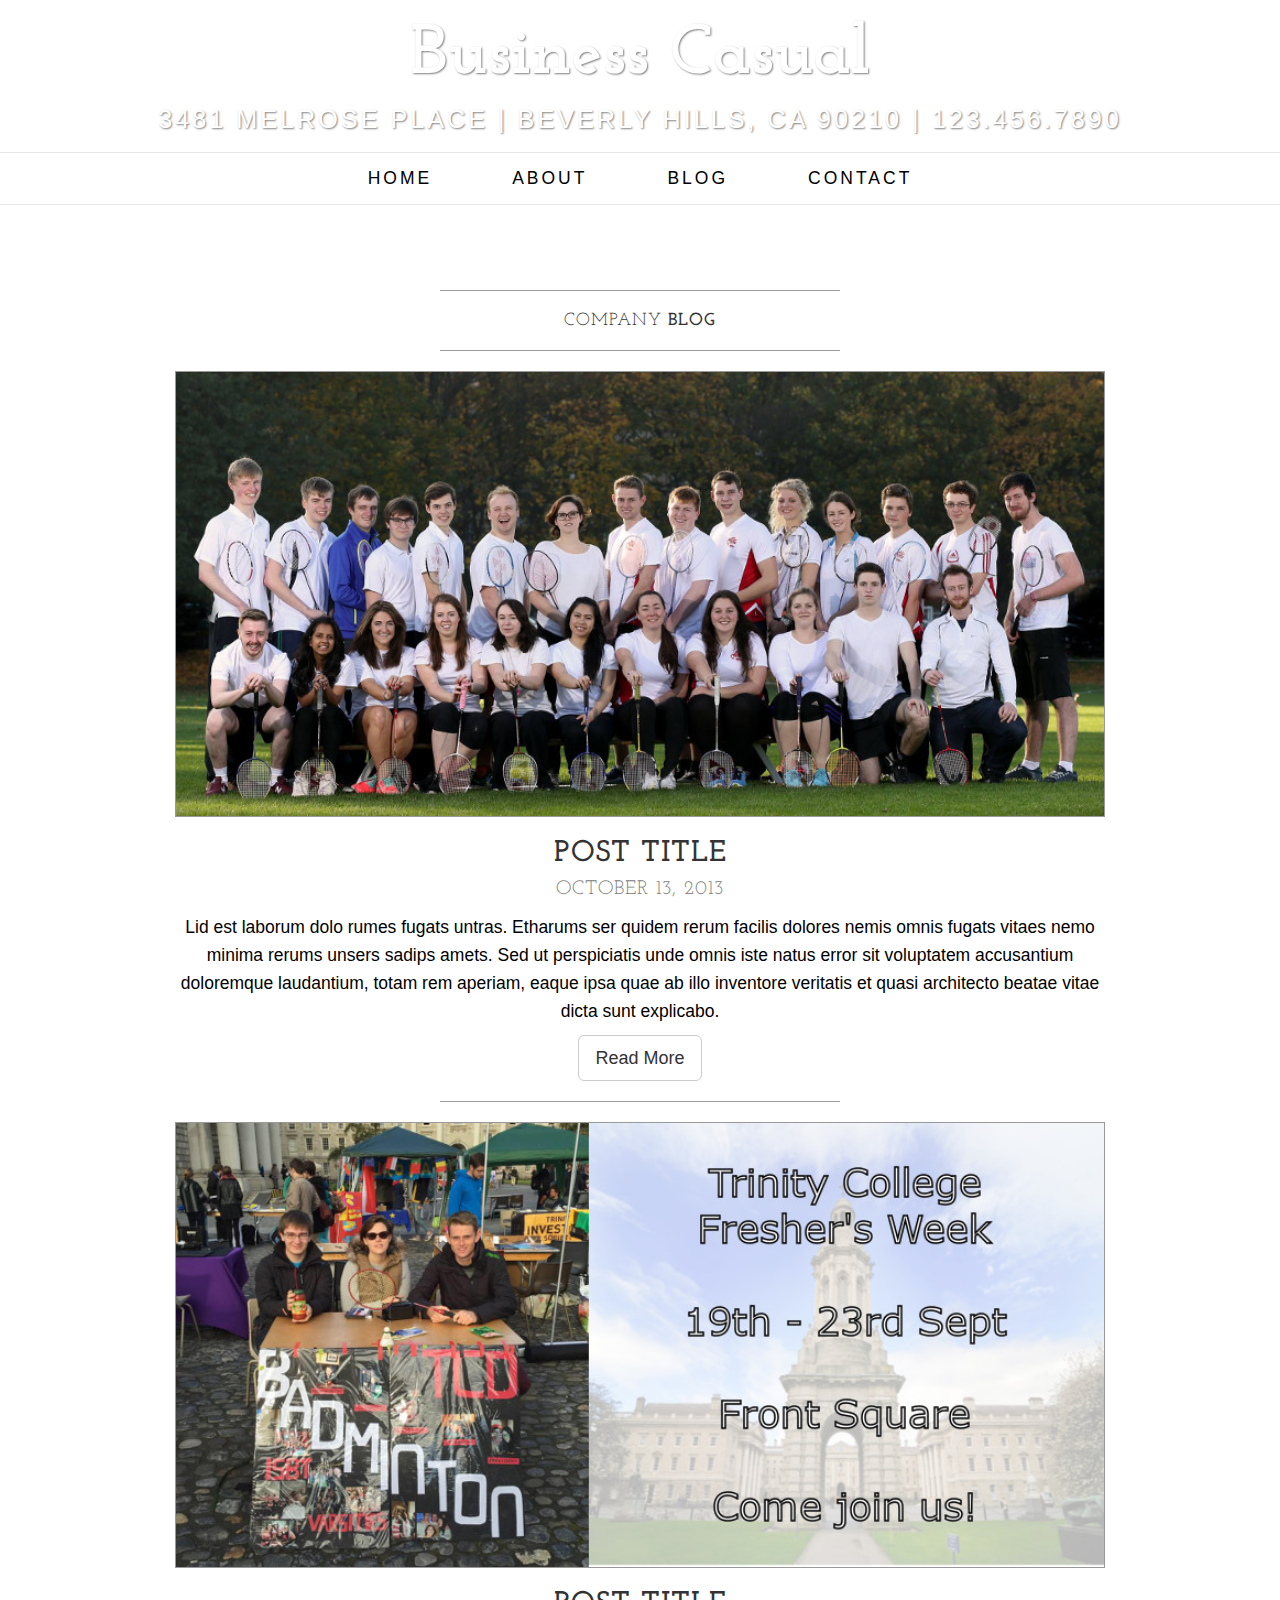
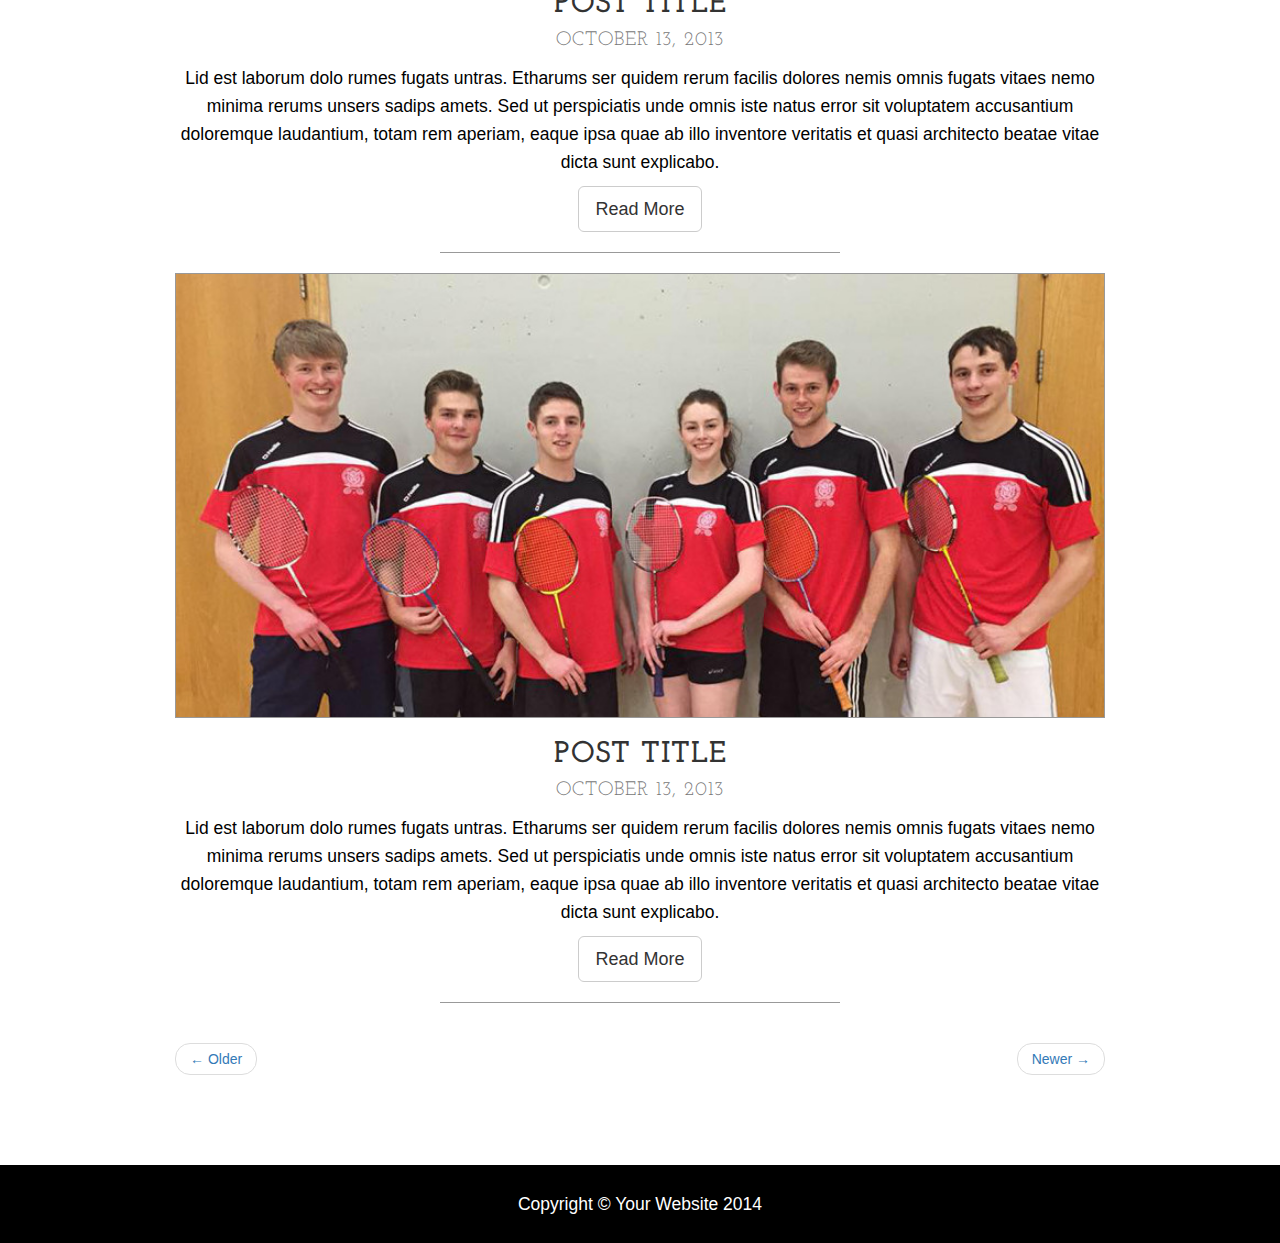
<file: blog-unfinished.html>
<!DOCTYPE html>
<html lang="en">

<head>

    <meta charset="utf-8">
    <meta http-equiv="X-UA-Compatible" content="IE=edge">
    <meta name="viewport" content="width=device-width, initial-scale=1">
    <meta name="description" content="">
    <meta name="author" content="">

    <title>Blog - Business Casual - Start Bootstrap Theme</title>

    <!-- Bootstrap Core CSS -->
    <link href="css/bootstrap.min.css" rel="stylesheet">

    <!-- Custom CSS -->
    <link href="css/business-casual.css" rel="stylesheet">

    <!-- Fonts -->
    <link href="https://fonts.googleapis.com/css?family=Open+Sans:300italic,400italic,600italic,700italic,800italic,400,300,600,700,800" rel="stylesheet" type="text/css">
    <link href="https://fonts.googleapis.com/css?family=Josefin+Slab:100,300,400,600,700,100italic,300italic,400italic,600italic,700italic" rel="stylesheet" type="text/css">

    <!-- HTML5 Shim and Respond.js IE8 support of HTML5 elements and media queries -->
    <!-- WARNING: Respond.js doesn't work if you view the page via file:// -->
    <!--[if lt IE 9]>
        <script src="https://oss.maxcdn.com/libs/html5shiv/3.7.0/html5shiv.js"></script>
        <script src="https://oss.maxcdn.com/libs/respond.js/1.4.2/respond.min.js"></script>
    <![endif]-->

</head>

<body>

    <div class="brand">Business Casual</div>
    <div class="address-bar">3481 Melrose Place | Beverly Hills, CA 90210 | 123.456.7890</div>

    <!-- Navigation -->
    <nav class="navbar navbar-default" role="navigation">
        <div class="container">
            <!-- Brand and toggle get grouped for better mobile display -->
            <div class="navbar-header">
                <button type="button" class="navbar-toggle" data-toggle="collapse" data-target="#bs-example-navbar-collapse-1">
                    <span class="sr-only">Toggle navigation</span>
                    <span class="icon-bar"></span>
                    <span class="icon-bar"></span>
                    <span class="icon-bar"></span>
                </button>
                <!-- navbar-brand is hidden on larger screens, but visible when the menu is collapsed -->
                <a class="navbar-brand" href="index.html">Business Casual</a>
            </div>
            <!-- Collect the nav links, forms, and other content for toggling -->
            <div class="collapse navbar-collapse" id="bs-example-navbar-collapse-1">
                <ul class="nav navbar-nav">
                    <li>
                        <a href="index.html">Home</a>
                    </li>
                    <li>
                        <a href="about.html">About</a>
                    </li>
                    <li>
                        <a href="blog.html">Blog</a>
                    </li>
                    <li>
                        <a href="contact.html">Contact</a>
                    </li>
                </ul>
            </div>
            <!-- /.navbar-collapse -->
        </div>
        <!-- /.container -->
    </nav>

    <div class="container">

        <div class="row">
            <div class="box">
                <div class="col-lg-12">
                    <hr>
                    <h2 class="intro-text text-center">Company
                        <strong>blog</strong>
                    </h2>
                    <hr>
                </div>
                <div class="col-lg-12 text-center">
                    <img class="img-responsive img-border img-full" src="img/slide-1.jpg" alt="">
                    <h2>Post Title
                        <br>
                        <small>October 13, 2013</small>
                    </h2>
                    <p>Lid est laborum dolo rumes fugats untras. Etharums ser quidem rerum facilis dolores nemis omnis fugats vitaes nemo minima rerums unsers sadips amets. Sed ut perspiciatis unde omnis iste natus error sit voluptatem accusantium doloremque laudantium, totam rem aperiam, eaque ipsa quae ab illo inventore veritatis et quasi architecto beatae vitae dicta sunt explicabo.</p>
                    <a href="#" class="btn btn-default btn-lg">Read More</a>
                    <hr>
                </div>
                <div class="col-lg-12 text-center">
                    <img class="img-responsive img-border img-full" src="img/slide-2.jpg" alt="">
                    <h2>Post Title
                        <br>
                        <small>October 13, 2013</small>
                    </h2>
                    <p>Lid est laborum dolo rumes fugats untras. Etharums ser quidem rerum facilis dolores nemis omnis fugats vitaes nemo minima rerums unsers sadips amets. Sed ut perspiciatis unde omnis iste natus error sit voluptatem accusantium doloremque laudantium, totam rem aperiam, eaque ipsa quae ab illo inventore veritatis et quasi architecto beatae vitae dicta sunt explicabo.</p>
                    <a href="#" class="btn btn-default btn-lg">Read More</a>
                    <hr>
                </div>
                <div class="col-lg-12 text-center">
                    <img class="img-responsive img-border img-full" src="img/slide-3.jpg" alt="">
                    <h2>Post Title
                        <br>
                        <small>October 13, 2013</small>
                    </h2>
                    <p>Lid est laborum dolo rumes fugats untras. Etharums ser quidem rerum facilis dolores nemis omnis fugats vitaes nemo minima rerums unsers sadips amets. Sed ut perspiciatis unde omnis iste natus error sit voluptatem accusantium doloremque laudantium, totam rem aperiam, eaque ipsa quae ab illo inventore veritatis et quasi architecto beatae vitae dicta sunt explicabo.</p>
                    <a href="#" class="btn btn-default btn-lg">Read More</a>
                    <hr>
                </div>
                <div class="col-lg-12 text-center">
                    <ul class="pager">
                        <li class="previous"><a href="#">&larr; Older</a>
                        </li>
                        <li class="next"><a href="#">Newer &rarr;</a>
                        </li>
                    </ul>
                </div>
            </div>
        </div>

    </div>
    <!-- /.container -->

    <footer>
        <div class="container">
            <div class="row">
                <div class="col-lg-12 text-center">
                    <p>Copyright &copy; Your Website 2014</p>
                </div>
            </div>
        </div>
    </footer>

    <!-- jQuery -->
    <script src="js/jquery.js"></script>

    <!-- Bootstrap Core JavaScript -->
    <script src="js/bootstrap.min.js"></script>

</body>

</html>
</file>
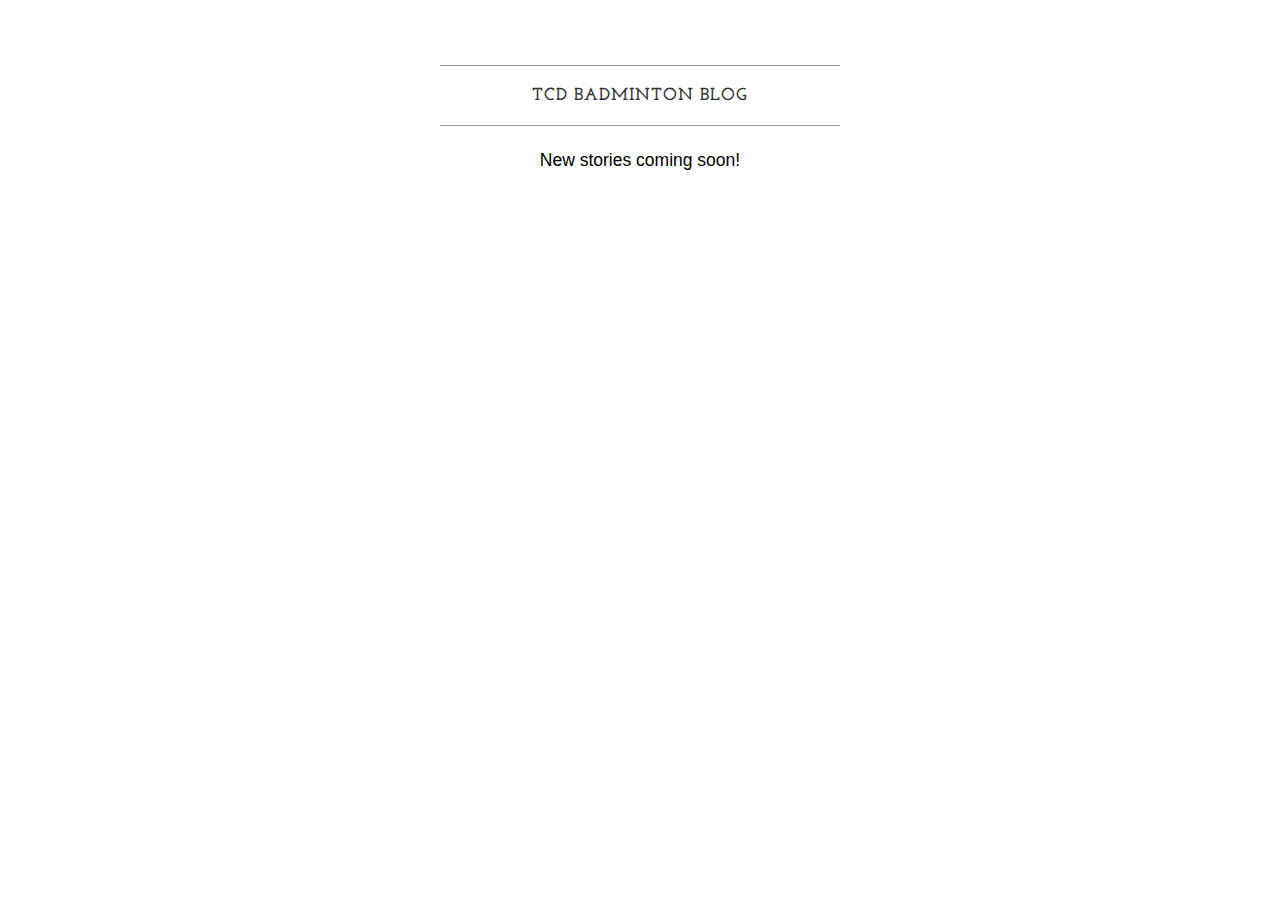
<file: blog.html>
<!DOCTYPE html>
<html lang="en">

<head>

    <meta charset="utf-8">
    <meta http-equiv="X-UA-Compatible" content="IE=edge">
    <meta name="viewport" content="width=device-width, initial-scale=1">
    <meta name="description" content="">
    <meta name="author" content="">

    <title>Blog - Business Casual - Start Bootstrap Theme</title>

    <!-- Bootstrap Core CSS -->
    <link href="css/bootstrap.min.css" rel="stylesheet">

    <!-- Custom CSS -->
    <link href="css/business-casual.css" rel="stylesheet">

    <!-- Fonts -->
    <link href="https://fonts.googleapis.com/css?family=Open+Sans:300italic,400italic,600italic,700italic,800italic,400,300,600,700,800" rel="stylesheet" type="text/css">
    <link href="https://fonts.googleapis.com/css?family=Josefin+Slab:100,300,400,600,700,100italic,300italic,400italic,600italic,700italic" rel="stylesheet" type="text/css">

    <!-- HTML5 Shim and Respond.js IE8 support of HTML5 elements and media queries -->
    <!-- WARNING: Respond.js doesn't work if you view the page via file:// -->
    <!--[if lt IE 9]>
        <script src="https://oss.maxcdn.com/libs/html5shiv/3.7.0/html5shiv.js"></script>
        <script src="https://oss.maxcdn.com/libs/respond.js/1.4.2/respond.min.js"></script>
    <![endif]-->

</head>

<body>

    <div w3-include-html="header.html"></div>

    <div class="container">

        <div class="row">
            <div class="box">
                <div class="col-lg-12">
                    <hr>
                    <h2 class="intro-text text-center">
                        <strong>Tcd Badminton Blog</strong>
                    </h2>
                    <hr>
                </div>
                <br>
                <div class="col-lg-12 text-center">
                    <p>New stories coming soon!</p>
                </div>
            </div>
        </div>

    </div>
    <!-- /.container -->

    <div w3-include-html="footer.html"></div>

    <!-- jQuery -->
    <script src="js/jquery.js"></script>
    <script src="http://www.w3schools.com/lib/w3data.js"></script>

    <!-- Bootstrap Core JavaScript -->
    <script src="js/bootstrap.min.js"></script>
    <script>
        w3IncludeHTML();
    </script>

</body>

</html>
</file>
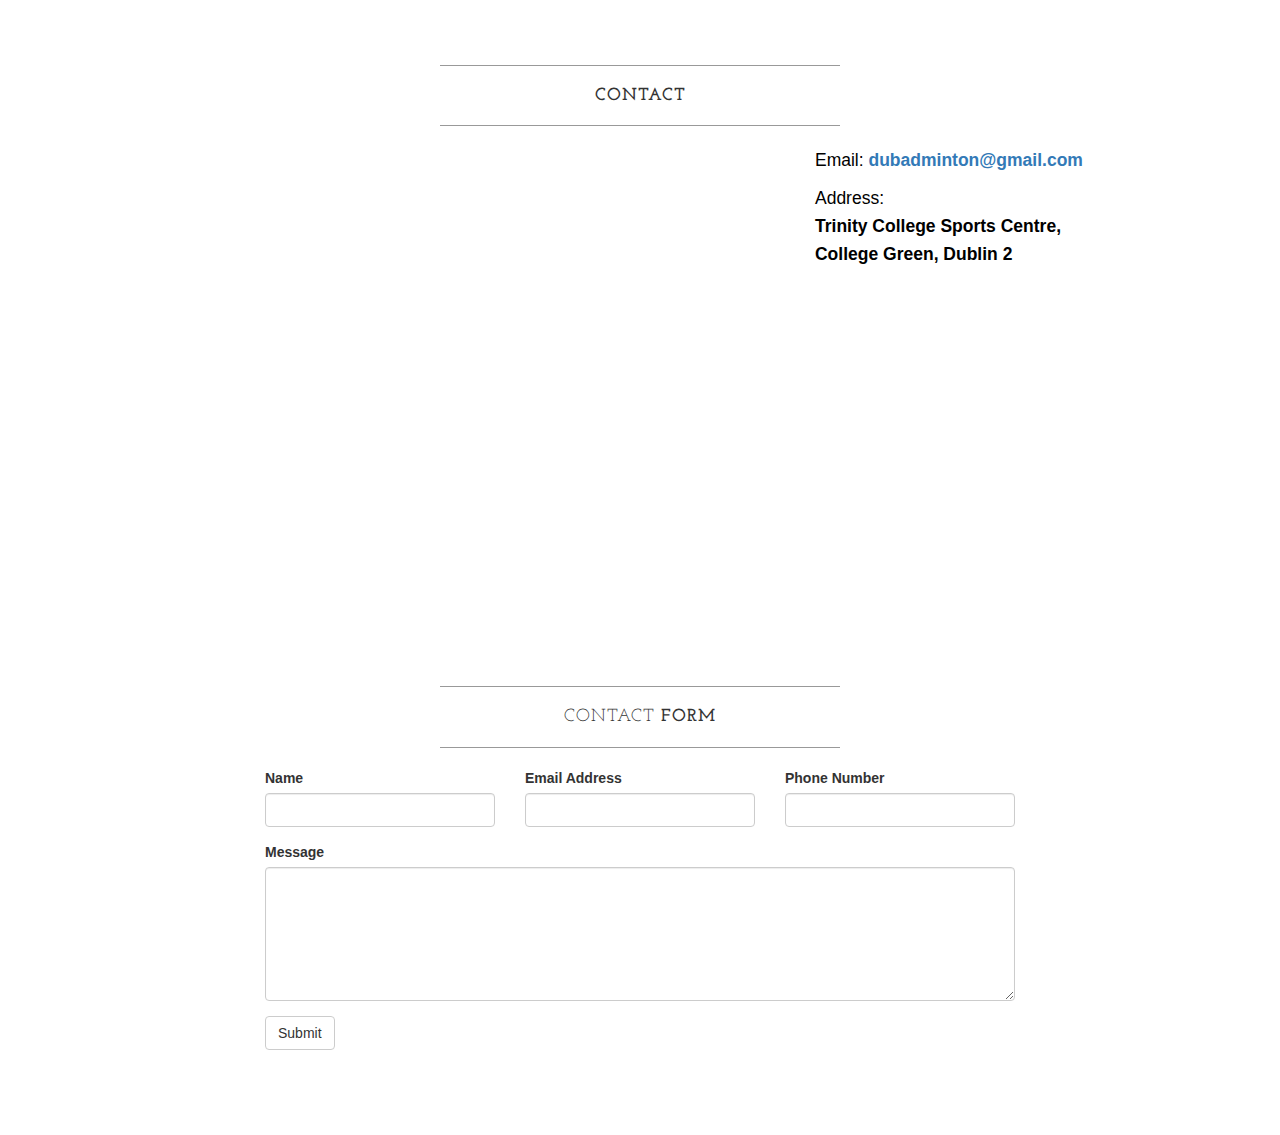
<file: contact.html>
<!DOCTYPE html>
<html lang="en">

<head>

    <meta charset="utf-8">
    <meta http-equiv="X-UA-Compatible" content="IE=edge">
    <meta name="viewport" content="width=device-width, initial-scale=1">
    <meta name="description" content="">
    <meta name="author" content="">

    <title>Trinity Badminton - Contact</title>

    <!-- Bootstrap Core CSS -->
    <link href="css/bootstrap.min.css" rel="stylesheet">

    <!-- Custom CSS -->
    <link href="css/business-casual.css" rel="stylesheet">

    <!-- Fonts -->
    <link href="https://fonts.googleapis.com/css?family=Open+Sans:300italic,400italic,600italic,700italic,800italic,400,300,600,700,800" rel="stylesheet" type="text/css">
    <link href="https://fonts.googleapis.com/css?family=Josefin+Slab:100,300,400,600,700,100italic,300italic,400italic,600italic,700italic" rel="stylesheet" type="text/css">

    <!-- HTML5 Shim and Respond.js IE8 support of HTML5 elements and media queries -->
    <!-- WARNING: Respond.js doesn't work if you view the page via file:// -->
    <!--[if lt IE 9]>
        <script src="https://oss.maxcdn.com/libs/html5shiv/3.7.0/html5shiv.js"></script>
        <script src="https://oss.maxcdn.com/libs/respond.js/1.4.2/respond.min.js"></script>
    <![endif]-->

</head>

<body>

    <div w3-include-html="header.html"></div>

    <div class="container">

        <div class="row">
            <div class="box">
                <div class="col-lg-12">
                    <hr>
                    <h2 class="intro-text text-center">
                        <strong>Contact</strong>
                    </h2>
                    <hr>
                </div>
                <div class="col-md-8">
                    <!-- Embedded Google Map using an iframe - to select your location find it on Google maps and paste the link as the iframe src. If you want to use the Google Maps API instead then have at it! -->
                    <iframe width="100%" height="400" frameborder="0" scrolling="no" marginheight="0" marginwidth="0" src="https://www.google.com/maps/embed?pb=!1m14!1m8!1m3!1d9527.83564802188!2d-6.249941!3d53.3439917!3m2!1i1024!2i768!4f13.1!3m3!1m2!1s0x0%3A0xf7745d461bd60bc0!2sTrinity+College+Sports+Centre!5e0!3m2!1sen!2sie!4v1473952915783"></iframe>
                </div>
                <div class="col-md-4">
                    <p>Email:
                        <strong><a href="mailto:dubadminton@gmail.com">dubadminton@gmail.com</a></strong>
                    </p>
                    <p>Address:<br>
                        <strong>Trinity College Sports Centre,
                            <br>College Green, Dublin 2</strong>
                    </p>
                </div>
                <div class="clearfix"></div>
            </div>
        </div>

        <div class="row">
            <div class="box">
                <div class="col-lg-12">
                    <hr>
                    <h2 class="intro-text text-center">Contact
                        <strong>form</strong>
                    </h2>
                    <hr>
                    <form role="form" method="POST" action="form-handler-nodb.php">
                        <div class="row">
                            <div class="form-group col-lg-4">
                                <label>Name</label>
                                <input type="text" class="form-control">
                            </div>
                            <div class="form-group col-lg-4">
                                <label>Email Address</label>
                                <input type="email" class="form-control">
                            </div>
                            <div class="form-group col-lg-4">
                                <label>Phone Number</label>
                                <input type="tel" class="form-control">
                            </div>
                            <div class="clearfix"></div>
                            <div class="form-group col-lg-12">
                                <label>Message</label>
                                <textarea class="form-control" rows="6"></textarea>
                            </div>
                            <div class="form-group col-lg-12">
                                <input type="hidden" name="save" value="contact">
                                <button type="submit" class="btn btn-default">Submit</button>
                            </div>
                        </div>
                    </form>
                </div>
            </div>
        </div>

    </div>
    <!-- /.container -->

    <div w3-include-html="footer.html"></div> 

    <!-- jQuery -->
    <script src="js/jquery.js"></script>
    <script src="http://www.w3schools.com/lib/w3data.js"></script>
    
    <script>
        w3IncludeHTML();
    </script>

    <!-- Bootstrap Core JavaScript -->
    <script src="js/bootstrap.min.js"></script>

</body>

</html>
</file>
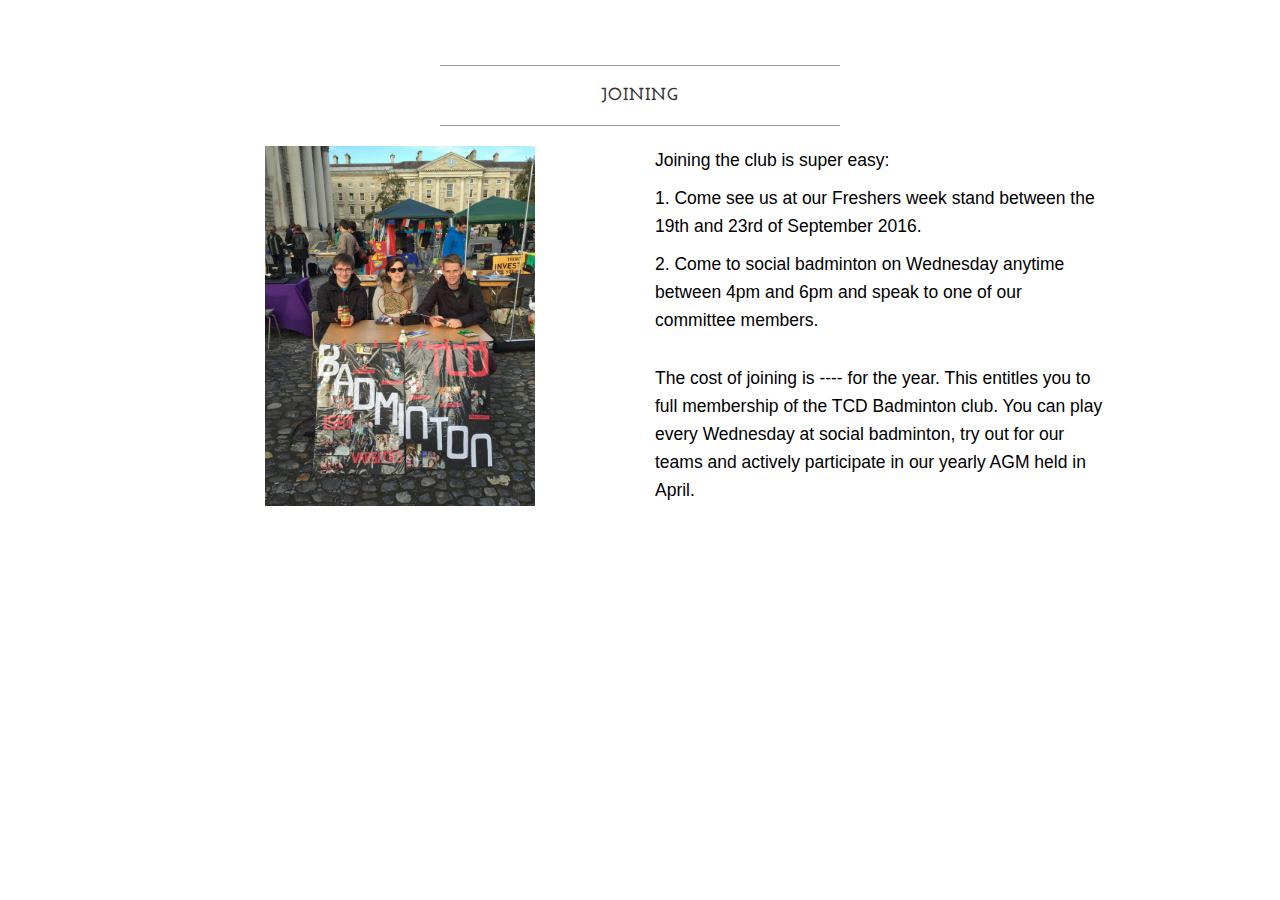
<file: joining.html>
<!DOCTYPE html>
<html lang="en">

<head>

    <meta charset="utf-8">
    <meta http-equiv="X-UA-Compatible" content="IE=edge">
    <meta name="viewport" content="width=device-width, initial-scale=1">
    <meta name="description" content="">
    <meta name="author" content="">

    <title>Trinity Badminton - Joining</title>

    <!-- Bootstrap Core CSS -->
    <link href="css/bootstrap.min.css" rel="stylesheet">

    <!-- Custom CSS -->
    <link href="css/business-casual.css" rel="stylesheet">

    <!-- Fonts -->
    <link href="https://fonts.googleapis.com/css?family=Open+Sans:300italic,400italic,600italic,700italic,800italic,400,300,600,700,800" rel="stylesheet" type="text/css">
    <link href="https://fonts.googleapis.com/css?family=Josefin+Slab:100,300,400,600,700,100italic,300italic,400italic,600italic,700italic" rel="stylesheet" type="text/css">

    <!-- HTML5 Shim and Respond.js IE8 support of HTML5 elements and media queries -->
    <!-- WARNING: Respond.js doesn't work if you view the page via file:// -->
    <!--[if lt IE 9]>
        <script src="https://oss.maxcdn.com/libs/html5shiv/3.7.0/html5shiv.js"></script>
        <script src="https://oss.maxcdn.com/libs/respond.js/1.4.2/respond.min.js"></script>
    <![endif]-->

</head>

<body>
    
    <div w3-include-html="header.html"></div>

    <div class="container">

        <div class="row">
            <div class="box">
                <div class="col-lg-12">
                    <hr>
                    <h2 class="intro-text text-center"><strong>Joining</strong>
                    </h2>
                    <hr>
                </div>
                <div class="col-md-6">
                    <img class="img-responsive img-border-left" style="margin: auto; max-width: 60%" src="img/badminton_freshers.jpg" alt="">
                </div>
                <div class="col-md-6">
                    <p>Joining the club is super easy: </p>
                    <p>1. Come see us at our Freshers week stand between the 19th and 23rd of September 2016.</p>
                    <p>2. Come to social badminton on Wednesday anytime between 4pm and 6pm and speak to one of our committee members.</p>
                    <br>
                    <p>
                        The cost of joining is ---- for the year. This entitles you to full membership of the TCD Badminton club. You can play every Wednesday at social badminton, try out for our teams and actively participate in our yearly AGM held in April.
                    </p>
                </div>
                <div class="clearfix"></div>
            </div>
        </div>
    </div>
    <!-- /.container -->

    
            <div w3-include-html="footer.html"></div> 

    <!-- jQuery -->
    <script src="js/jquery.js"></script>
    <script src="http://www.w3schools.com/lib/w3data.js"></script>

    <!-- Bootstrap Core JavaScript -->
    <script src="js/bootstrap.min.js"></script>
            
    <script>
        w3IncludeHTML();
    </script>

</body>

</html>
</file>
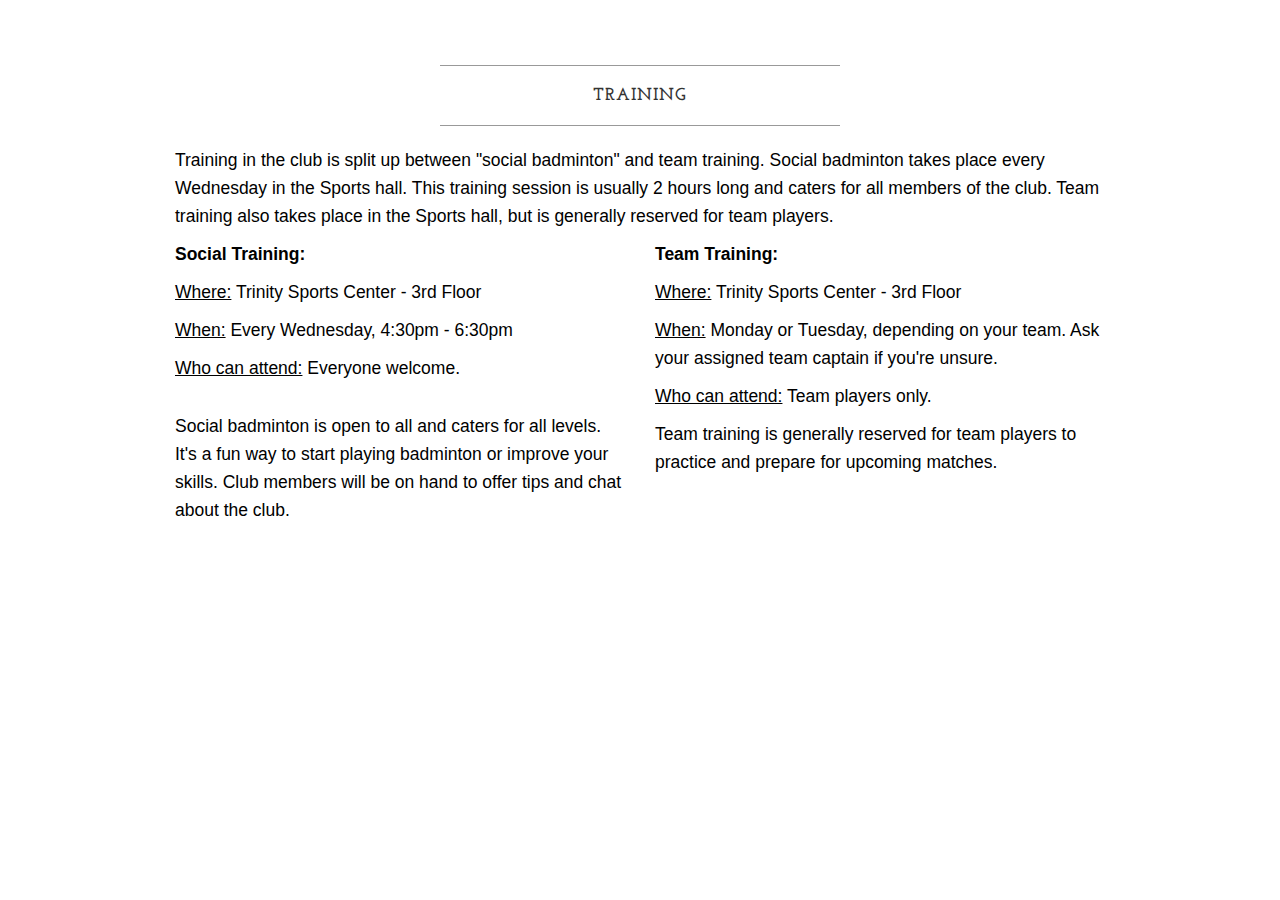
<file: training - Copy.html>
<!DOCTYPE html>
<html lang="en">

<head>

    <meta charset="utf-8">
    <meta http-equiv="X-UA-Compatible" content="IE=edge">
    <meta name="viewport" content="width=device-width, initial-scale=1">
    <meta name="description" content="">
    <meta name="author" content="">

    <title>Trinity Badminton - Training</title>

    <!-- Bootstrap Core CSS -->
    <link href="css/bootstrap.min.css" rel="stylesheet">

    <!-- Custom CSS -->
    <link href="css/business-casual.css" rel="stylesheet">

    <!-- Fonts -->
    <link href="https://fonts.googleapis.com/css?family=Open+Sans:300italic,400italic,600italic,700italic,800italic,400,300,600,700,800" rel="stylesheet" type="text/css">
    <link href="https://fonts.googleapis.com/css?family=Josefin+Slab:100,300,400,600,700,100italic,300italic,400italic,600italic,700italic" rel="stylesheet" type="text/css">

    <!-- HTML5 Shim and Respond.js IE8 support of HTML5 elements and media queries -->
    <!-- WARNING: Respond.js doesn't work if you view the page via file:// -->
    <!--[if lt IE 9]>
        <script src="https://oss.maxcdn.com/libs/html5shiv/3.7.0/html5shiv.js"></script>
        <script src="https://oss.maxcdn.com/libs/respond.js/1.4.2/respond.min.js"></script>
    <![endif]-->

</head>

<body>
    
    <div w3-include-html="layout/header.html"></div>

    <div class="container">

        <div class="row">
            <div class="box">
                <div class="col-lg-12">
                    <hr>
                    <h2 class="intro-text text-center"><strong>Training</strong>
                    </h2>
                    <hr>
                </div>
                <div class="col-md-12">
                    <p>Training in the club is split up between "social badminton" and team training. Social badminton takes place every Wednesday in the Sports hall. This training session is usually 2 hours long and caters for all members of the club. Team training also takes place in the Sports hall, but is generally reserved for team players.</p>
                </div>
                <div class="col-md-6">
                    <p><strong>Social Training:</strong></p>
                    <p><u>Where:</u> Trinity Sports Center - 3rd Floor</p>
                    <p><u>When:</u> Every Wednesday, 4:30pm - 6:30pm</p>
                    <p><u>Who can attend:</u> Everyone welcome.</p>
                    <br>
                    <p>
                        Social badminton is open to all and caters for all levels. It's a fun way to start playing badminton or improve your skills. Club members will be on hand to offer tips and chat about the club.
                    </p>
                </div>
                <div class="col-md-6">
                    <p><strong>Team Training:</strong></p>
                    <p><u>Where:</u> Trinity Sports Center - 3rd Floor</p>
                    <p><u>When:</u> Monday or Tuesday, depending on your team. Ask your assigned team captain if you're unsure.</p>
                    <p><u>Who can attend:</u> Team players only.</p>
                    <p>
                        Team training is generally reserved for team players to practice and prepare for upcoming matches.
                    </p>
                </div>
                <div class="clearfix"></div>
            </div>
        </div>
    </div>
    <!-- /.container -->

    
            <div w3-include-html="layout/footer.html"></div> 

    <!-- jQuery -->
    <script src="js/jquery.js"></script>
    <script src="http://www.w3schools.com/lib/w3data.js"></script>

    <!-- Bootstrap Core JavaScript -->
    <script src="js/bootstrap.min.js"></script>
            
    <script>
        w3IncludeHTML();
    </script>

</body>

</html>
</file>
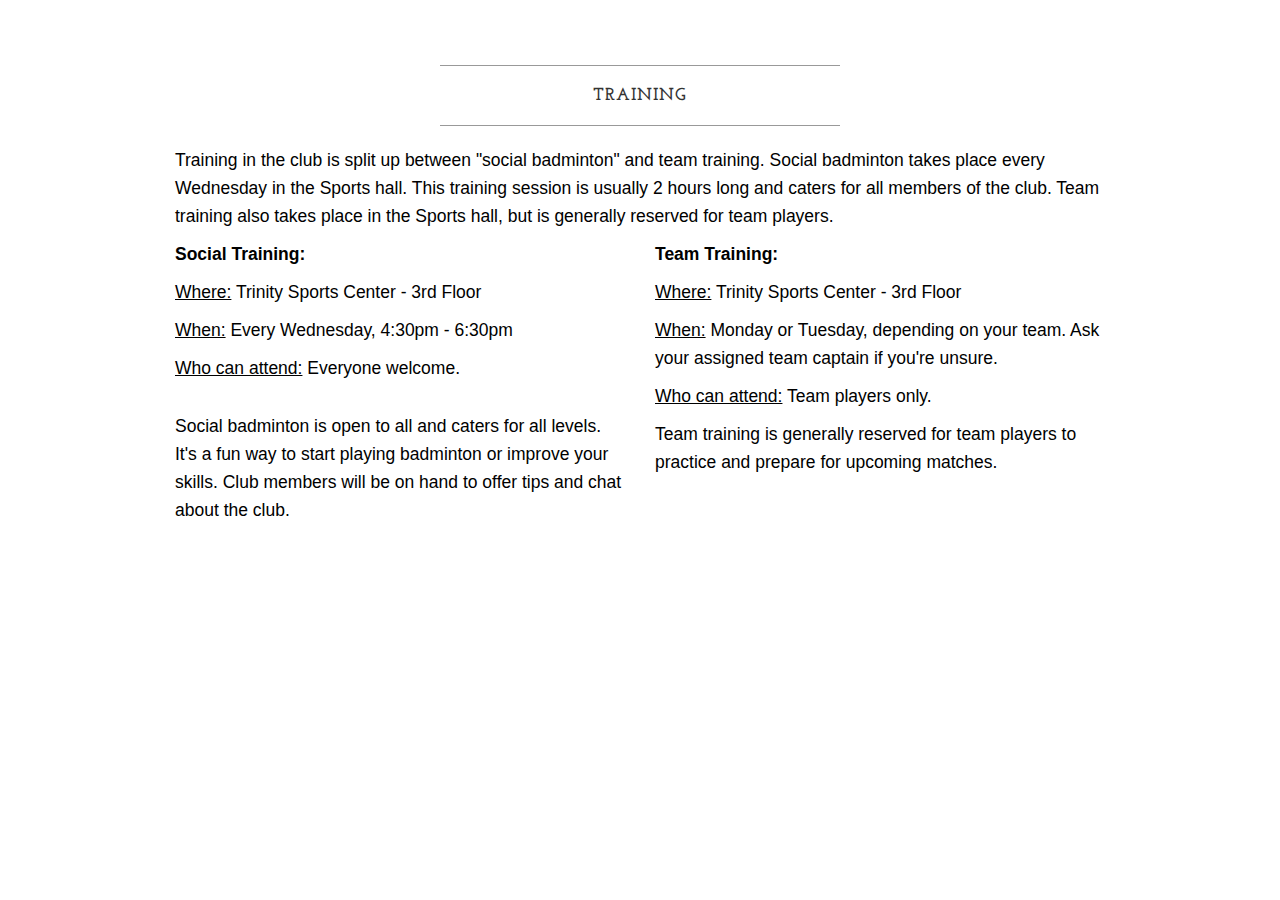
<file: training.html>
<!DOCTYPE html>
<html lang="en">

<head>

    <meta charset="utf-8">
    <meta http-equiv="X-UA-Compatible" content="IE=edge">
    <meta name="viewport" content="width=device-width, initial-scale=1">
    <meta name="description" content="">
    <meta name="author" content="">

    <title>Trinity Badminton - Training</title>

    <!-- Bootstrap Core CSS -->
    <link href="css/bootstrap.min.css" rel="stylesheet">

    <!-- Custom CSS -->
    <link href="css/business-casual.css" rel="stylesheet">

    <!-- Fonts -->
    <link href="https://fonts.googleapis.com/css?family=Open+Sans:300italic,400italic,600italic,700italic,800italic,400,300,600,700,800" rel="stylesheet" type="text/css">
    <link href="https://fonts.googleapis.com/css?family=Josefin+Slab:100,300,400,600,700,100italic,300italic,400italic,600italic,700italic" rel="stylesheet" type="text/css">

    <!-- HTML5 Shim and Respond.js IE8 support of HTML5 elements and media queries -->
    <!-- WARNING: Respond.js doesn't work if you view the page via file:// -->
    <!--[if lt IE 9]>
        <script src="https://oss.maxcdn.com/libs/html5shiv/3.7.0/html5shiv.js"></script>
        <script src="https://oss.maxcdn.com/libs/respond.js/1.4.2/respond.min.js"></script>
    <![endif]-->

</head>

<body>
    
    <div w3-include-html="header.html"></div>

    <div class="container">

        <div class="row">
            <div class="box">
                <div class="col-lg-12">
                    <hr>
                    <h2 class="intro-text text-center"><strong>Training</strong>
                    </h2>
                    <hr>
                </div>
                <div class="col-md-12">
                    <p>Training in the club is split up between "social badminton" and team training. Social badminton takes place every Wednesday in the Sports hall. This training session is usually 2 hours long and caters for all members of the club. Team training also takes place in the Sports hall, but is generally reserved for team players.</p>
                </div>
                <div class="col-md-6">
                    <p><strong>Social Training:</strong></p>
                    <p><u>Where:</u> Trinity Sports Center - 3rd Floor</p>
                    <p><u>When:</u> Every Wednesday, 4:30pm - 6:30pm</p>
                    <p><u>Who can attend:</u> Everyone welcome.</p>
                    <br>
                    <p>
                        Social badminton is open to all and caters for all levels. It's a fun way to start playing badminton or improve your skills. Club members will be on hand to offer tips and chat about the club.
                    </p>
                </div>
                <div class="col-md-6">
                    <p><strong>Team Training:</strong></p>
                    <p><u>Where:</u> Trinity Sports Center - 3rd Floor</p>
                    <p><u>When:</u> Monday or Tuesday, depending on your team. Ask your assigned team captain if you're unsure.</p>
                    <p><u>Who can attend:</u> Team players only.</p>
                    <p>
                        Team training is generally reserved for team players to practice and prepare for upcoming matches.
                    </p>
                </div>
                <div class="clearfix"></div>
            </div>
        </div>
    </div>
    <!-- /.container -->

    
            <div w3-include-html="footer.html"></div> 

    <!-- jQuery -->
    <script src="js/jquery.js"></script>
    <script src="http://www.w3schools.com/lib/w3data.js"></script>

    <!-- Bootstrap Core JavaScript -->
    <script src="js/bootstrap.min.js"></script>
            
    <script>
        w3IncludeHTML();
    </script>

</body>

</html>
</file>
<file: css/business-casual.css>
/*!
 * Start Bootstrap - Business Casual (http://startbootstrap.com/)
 * Copyright 2013-2016 Start Bootstrap
 * Licensed under MIT (https://github.com/BlackrockDigital/startbootstrap/blob/gh-pages/LICENSE)
 */

body {
    opacity: 1;
    transition: 1s opacity;
}
body.fade-out {
    opacity: 0;
    transition: 1s opacity;
}

body {
    
}

.body-home {
    background: url('../img/bg.jpg') no-repeat center center fixed;
    font-family: "Open Sans","Helvetica Neue",Helvetica,Arial,sans-serif;
    -webkit-background-size: cover;
    -moz-background-size: cover;
    background-size: cover;
    -o-background-size: cover;
}

.body-joining {
    background: url('../img/bg.jpg') no-repeat center center fixed;
    font-family: "Open Sans","Helvetica Neue",Helvetica,Arial,sans-serif;
    -webkit-background-size: cover;
    -moz-background-size: cover;
    background-size: cover;
    -o-background-size: cover;
}

.body-training {
 background: url('../img/bg.jpg') no-repeat center center fixed;
    font-family: "Open Sans","Helvetica Neue",Helvetica,Arial,sans-serif;
    -webkit-background-size: cover;
    -moz-background-size: cover;
    background-size: cover;
    -o-background-size: cover;   
}

.body-blog {
    background: url('../img/bg.jpg') no-repeat center center fixed;
    font-family: "Open Sans","Helvetica Neue",Helvetica,Arial,sans-serif;
    -webkit-background-size: cover;
    -moz-background-size: cover;
    background-size: cover;
    -o-background-size: cover;  
}

.body-contact {
    background: url('../img/bg.jpg') no-repeat center center fixed;
    font-family: "Open Sans","Helvetica Neue",Helvetica,Arial,sans-serif;
    -webkit-background-size: cover;
    -moz-background-size: cover;
    background-size: cover;
    -o-background-size: cover;  
}

.icon-container {
    text-align: center;
    margin-top: 30px;   
}

.icon-href {
    display: inline-block;
}

.icon {
    background-color: white;
    border-radius: 50%;
    padding:5px;   
    display: block;
}

.trinity-header {
    color: #f50101 !important;
    -webkit-text-stroke: 1.5px white;
}

.address-header {
    color: #000000 !important;
    -webkit-text-stroke: 0.5px white;
}

h1,
h2,
h3,
h4,
h5,
h6 {
    text-transform: uppercase;
    font-family: "Josefin Slab","Helvetica Neue",Helvetica,Arial,sans-serif;
    font-weight: 700;
    letter-spacing: 1px;
}

p {
    font-size: 1.25em;
    line-height: 1.6;
    color: #000;
}

hr {
    max-width: 400px;
    border-color: #999999;
}

.brand,
.address-bar {
    display: none;
}

.navbar-brand {
    text-transform: uppercase;
    font-weight: 900;
    letter-spacing: 2px;
    color: white;
}

.navbar-default .navbar-brand {
    color: #000;
}

.navbar-nav {
    text-transform: uppercase;
    font-weight: 400;
    letter-spacing: 3px;
}

.navbar-default {
    background: #fff;
    border-left: white;
    border-right: white;
    background: rgba(255, 255, 255, 0.8);
}

.navbar-default .navbar-nav>li>a {
    color: #fff;
}

.navbar-nav>li>.dropdown-menu {
    background-color: rgba(255, 255, 255, 0.85);
}

.navbar-default .navbar-nav>.open>a, .navbar-default .navbar-nav>.open>a:focus, .navbar-default .navbar-nav>.open>a:hover {
    color: #fff;
    background-color: rgba(169, 158, 158, 0.5);
}

.navbar-default .navbar-nav > .open > a:focus {
    color: #fff;
    background-color: rgba(169, 158, 158, 0.5);
}

.navbar-default .navbar-nav>li>a {
    color: #000 !important;
    padding-right: 40px;
    padding-left: 40px;
}

.navbar-default .navbar-nav>li>a:hover {
        color: #000;
    }
    
.navbar-default .navbar-nav>li>a {
    color: #fff;
}

.navbar-default .navbar-toggle .icon-bar {
    background-color: #000;
}

.img-full {
    min-width: 100%;
}

.brand-before,
.brand-name {
    text-transform: capitalize;
}

.brand-before {
    margin: 15px 0;
}

.brand-name {
    margin: 0;
    font-size: 4em;
}

.tagline-divider {
    margin: 15px auto 3px;
    max-width: 250px;
    border-color: #999999;
}

.box {
    min-height: 270px;
    margin-top: 15px;
    margin-bottom: 40px;
    padding: 30px 15px;
    background: #fff;
    background: rgba(255,255,255,0.9);
}

.intro-text {
    text-transform: uppercase;
    font-size: 1.25em;
    font-weight: 400;
    letter-spacing: 1px;
}

.img-border {
    float: none;
    margin: 0 auto 0;
    border: #999999 solid 1px;
}

.img-left {
    float: none;
    margin: 0 auto 0;
}

footer {
    background: #000;
    min-height: 45px
}

footer p {
    margin: 0;
    padding: 25px 0;
    color: white;
}

@media screen and (min-width:768px) {
    .brand {
        display: inherit;
        margin: 0;
        padding: 20px 0 10px;
        text-align: center;
        text-shadow: 1px 1px 2px rgba(0,0,0,0.5);
        font-family: "Josefin Slab","Helvetica Neue",Helvetica,Arial,sans-serif;
        font-size: 5em;
        font-weight: 700;
        line-height: normal;
        color: #fff;
    }
    
    .navbar-nav>li>.dropdown-menu {
        min-width: 100% !important;
    }

    .top-divider {
        margin-top: 0;
    }

    .img-left {
        float: left;
        margin-right: 25px;
    }

    .address-bar {
        display: inherit;
        margin: 0;
        padding: 0 0 15px;
        text-align: center;
        text-shadow: 1px 1px 2px rgba(0,0,0,0.5);
        text-transform: uppercase;
        font-size: 1.8em;
        font-weight: 400;
        letter-spacing: 3px;
        color: #fff;
    }

    .navbar {
        border-radius: 0;
    }

    .navbar-header {
        display: none;
    }

    .navbar {
        min-height: 0;
    }

    .nav>li>a {
        padding: 15px;
    }

    .navbar-nav>li>a {
        line-height: normal;
    }
    
    .navbar-nav {
        display: table;
        float: none;
        margin: 0 auto;
        table-layout: fixed;
        font-size: 1.25em;
    }
    
}

@media screen and (min-width:1200px) {
    .box:after {
        content: '';
        display: table;
        clear: both;
    }
    
    .row {
        margin-left: 75px;
        margin-right: 75px;
    }
}

@media(max-width: 768px){
    .navbar-default .navbar-nav .open .dropdown-menu>li>a {
        color: #000;
    }
}

@media (max-width: 767px){
    .navbar-nav .open .dropdown-menu {
        position: static;
        float: none;
        width: auto;
        margin-top: 0;
        background-color: rgba(255, 255, 255, 0.85);
        border: 0;
        -webkit-box-shadow: none;
        box-shadow: none;
    }
}
</file>
